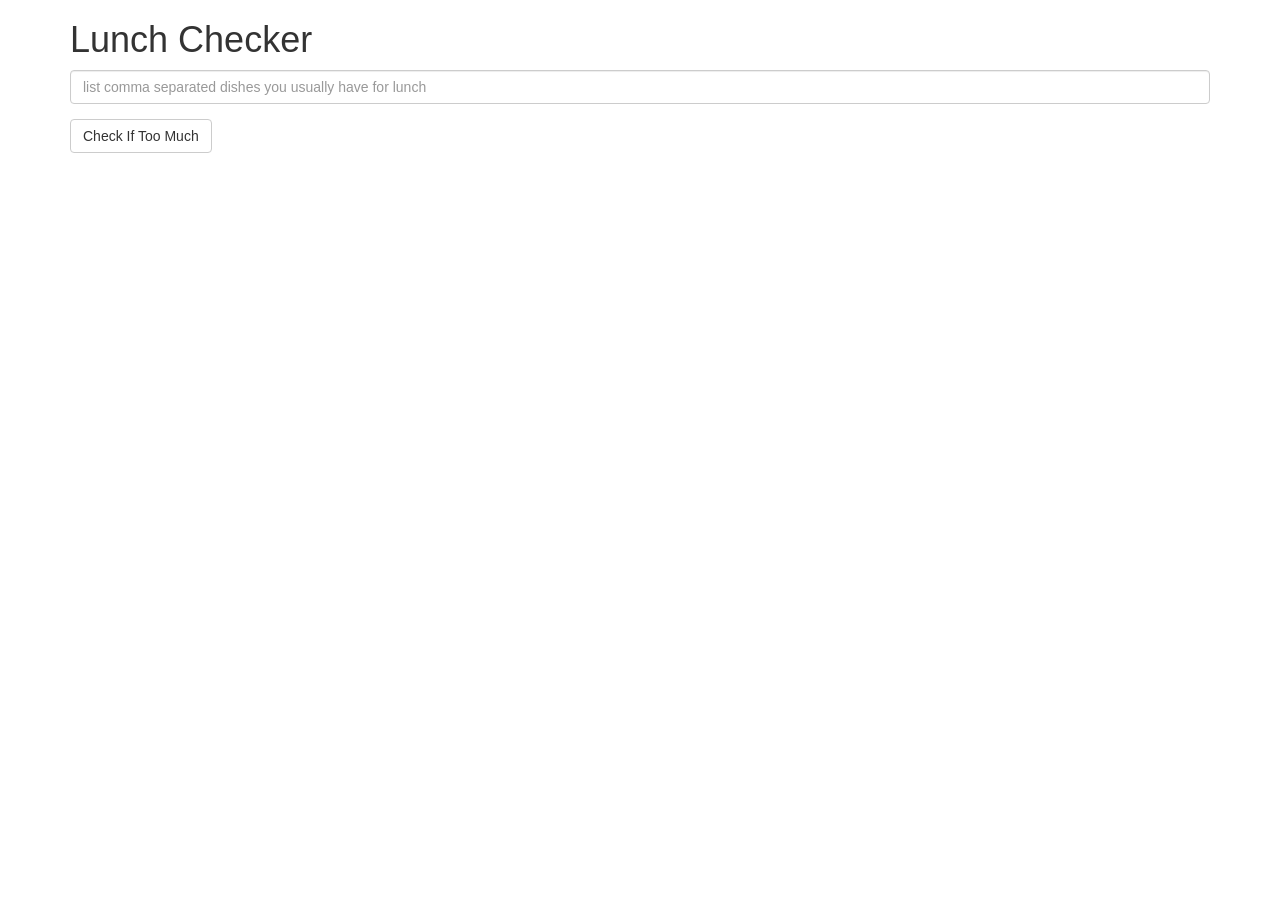
<file: assignment1/index.html>
<!doctype html>
<html lang="en" ng-app="LunchCheckApp">
  <head>
    <title>Lunch Checker</title>
    <meta name="viewport" content="width=device-width, initial-scale=1">
    <link rel="stylesheet" href="styles/bootstrap.min.css">
    <script src="scripts/angular.min.js"></script>
    <script src="scripts/app.js"></script>
    <style>
      .message { font-size: 1.3em; font-weight: bold; }
    </style>
  </head>
<body>
   <div class="container">
     <h1>Lunch Checker</h1>
        <div ng-controller="LunchCheckController">
         <div class="form-group">
             <input id="lunch-menu" ng-model="dishes" type="text"
             placeholder="list comma separated dishes you usually have for lunch"
             class="form-control">
         </div>
         <div class="form-group">
             <button class="btn btn-default" ng-click="message();">Check If Too Much</button>
         </div>
         <div class="form-group message">
           <!-- Your message can go here. -->
           {{message_output}}
         </div>
        </div>
   </div>

</body>
</html>
</file>
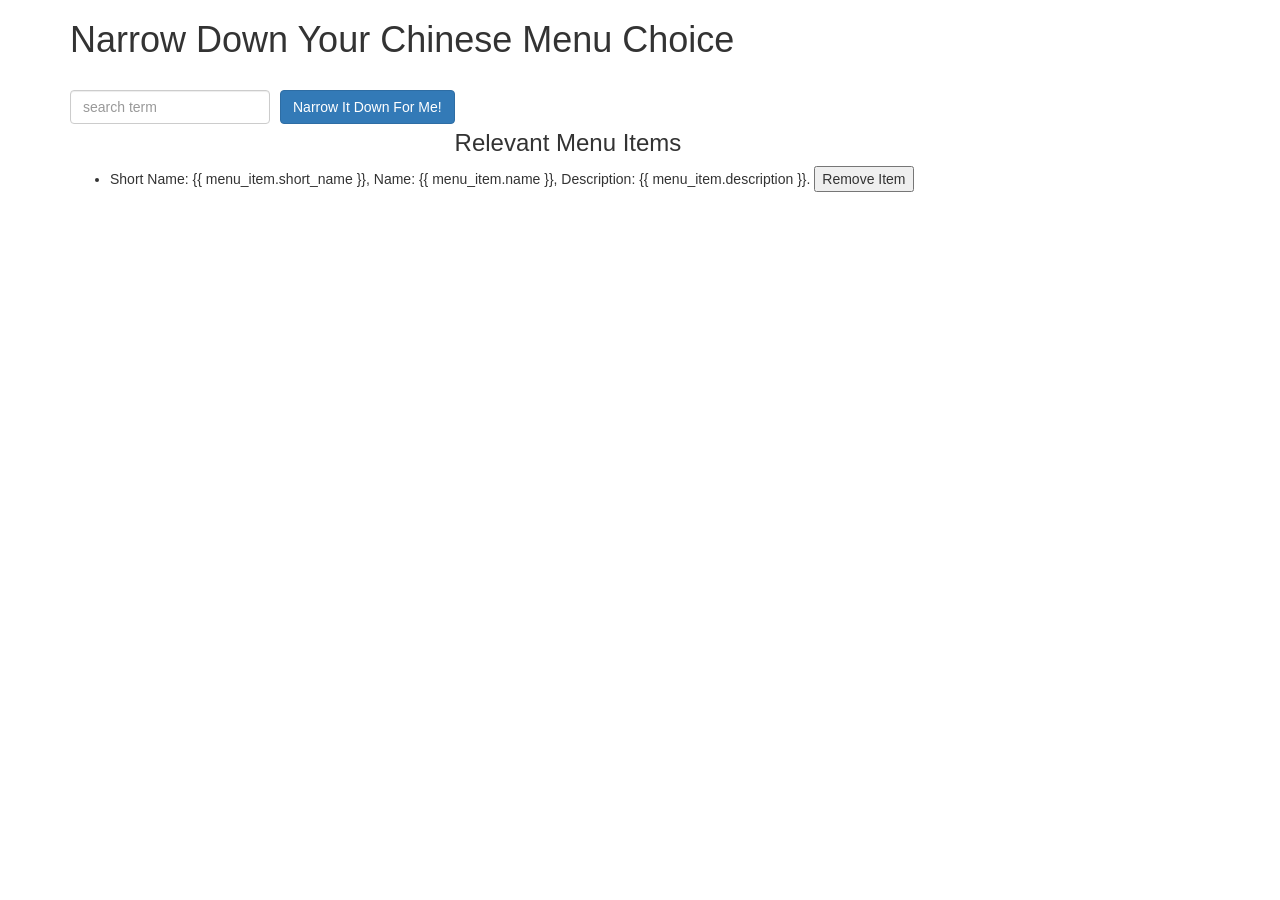
<file: assignment3/index.html>
<!doctype html>
<html lang="en" ng-app="NarrowItDownApp">
  <head>
    <title>Narrow Down Your Menu Choice</title>
    <meta name="viewport" content="width=device-width, initial-scale=1">
    <link rel="stylesheet" href="styles/bootstrap.min.css">
    <link rel="stylesheet" href="styles/styles.css">
    <script src="scripts/angular.min.js"></script>
    <script src="scripts/app.js"></script>
  </head>
<body>
   <div class="container">
    <h1>Narrow Down Your Chinese Menu Choice</h1>
    <div ng-controller="NarrowItDownController as NarrowIt">
    <div class="form-group">
      <input type="text" placeholder="search term" class="form-control" ng-model="search_term">
    </div>
    <div class="form-group narrow-button">
      <button class="btn btn-primary" ng-click="NarrowIt.searchItems(search_term)">Narrow It Down For Me!</button>
    </div>

    <!-- found-items should be implemented as a component -->
    <found-items found-items="NarrowIt.found" on-remove="NarrowIt.remove($index)"></found-items>
    </div>
  </div>

</body>
</html>
</file>
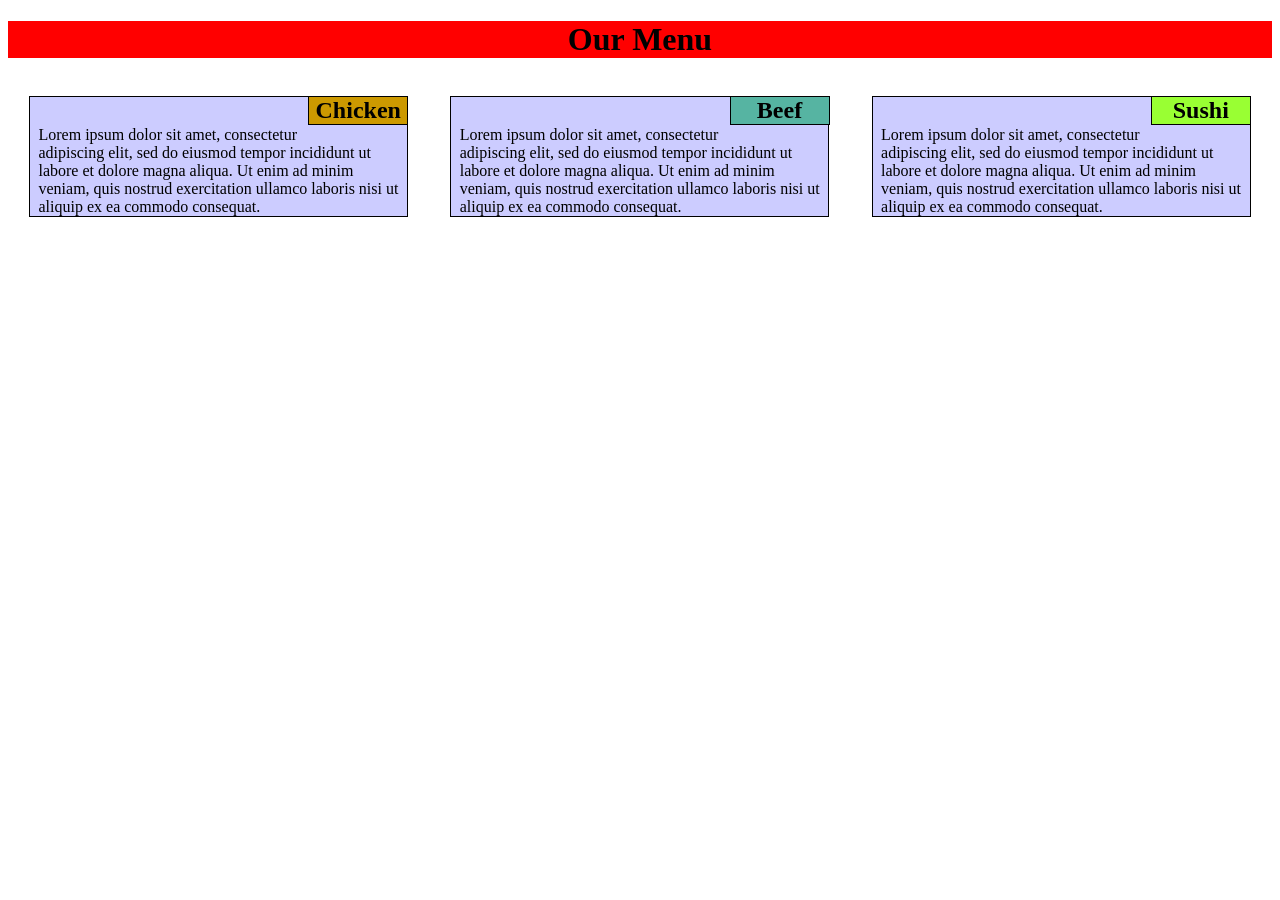
<file: module2/module2.html>
<!DOCTYPE html>
<html>
<head>
	<meta charset="utf-8">
	<title>Assignment Solution for Module 2</title>
	<link rel="stylesheet" href="css\module2.css">
</head>
<body>
<h1>Our Menu</h1>
<div class="row">
<div class="col-lg-4 col-md-6 col-sm-12">
<h2 id="chicken">Chicken</h2>
<p>Lorem ipsum dolor sit amet, consectetur adipiscing elit, sed do eiusmod tempor incididunt ut labore et dolore magna aliqua. Ut enim ad minim veniam, quis nostrud exercitation ullamco laboris nisi ut aliquip ex ea commodo consequat.</p>
</div>

<div class="col-lg-4 col-md-6 col-sm-12">
<h2 id="beef">Beef</h2>
<p>Lorem ipsum dolor sit amet, consectetur adipiscing elit, sed do eiusmod tempor incididunt ut labore et dolore magna aliqua. Ut enim ad minim veniam, quis nostrud exercitation ullamco laboris nisi ut aliquip ex ea commodo consequat.</p>
</div>

<div class="col-lg-4 col-md-12 col-sm-12">
<h2 id="sushi">Sushi</h2>
<p>Lorem ipsum dolor sit amet, consectetur adipiscing elit, sed do eiusmod tempor incididunt ut labore et dolore magna aliqua. Ut enim ad minim veniam, quis nostrud exercitation ullamco laboris nisi ut aliquip ex ea commodo consequat.</p>
</div>
</div>

</body>
</html>
</file>
<file: assignment3/styles/styles.css>
h1 {
  margin-bottom: 30px;
}
input[type="text"] {
  width: 200px;
  float: left;
}
.narrow-button {
  float: left;
  margin-left: 10px;
}
.loader {
  display: none;
  margin-left: 5px;
  font-size: 10px;
  float: left;
  border-top: 1.1em solid rgba(147, 147, 147, 0.2);
  border-right: 1.1em solid rgba(147, 147, 147, 0.2);
  border-bottom: 1.1em solid rgba(147, 147, 147, 0.2);
  border-left: 1.1em solid #676767;
  -webkit-transform: translateZ(0);
  -ms-transform: translateZ(0);
  transform: translateZ(0);
  -webkit-animation: load8 1.1s infinite linear;
  animation: load8 1.1s infinite linear;
}
.loader,
.loader:after {
  border-radius: 50%;
  width: 3em;
  height: 3em;
}
@-webkit-keyframes load8 {
  0% {
    -webkit-transform: rotate(0deg);
    transform: rotate(0deg);
  }
  100% {
    -webkit-transform: rotate(360deg);
    transform: rotate(360deg);
  }
}
@keyframes load8 {
  0% {
    -webkit-transform: rotate(0deg);
    transform: rotate(0deg);
  }
  100% {
    -webkit-transform: rotate(360deg);
    transform: rotate(360deg);
  }
}
</file>
